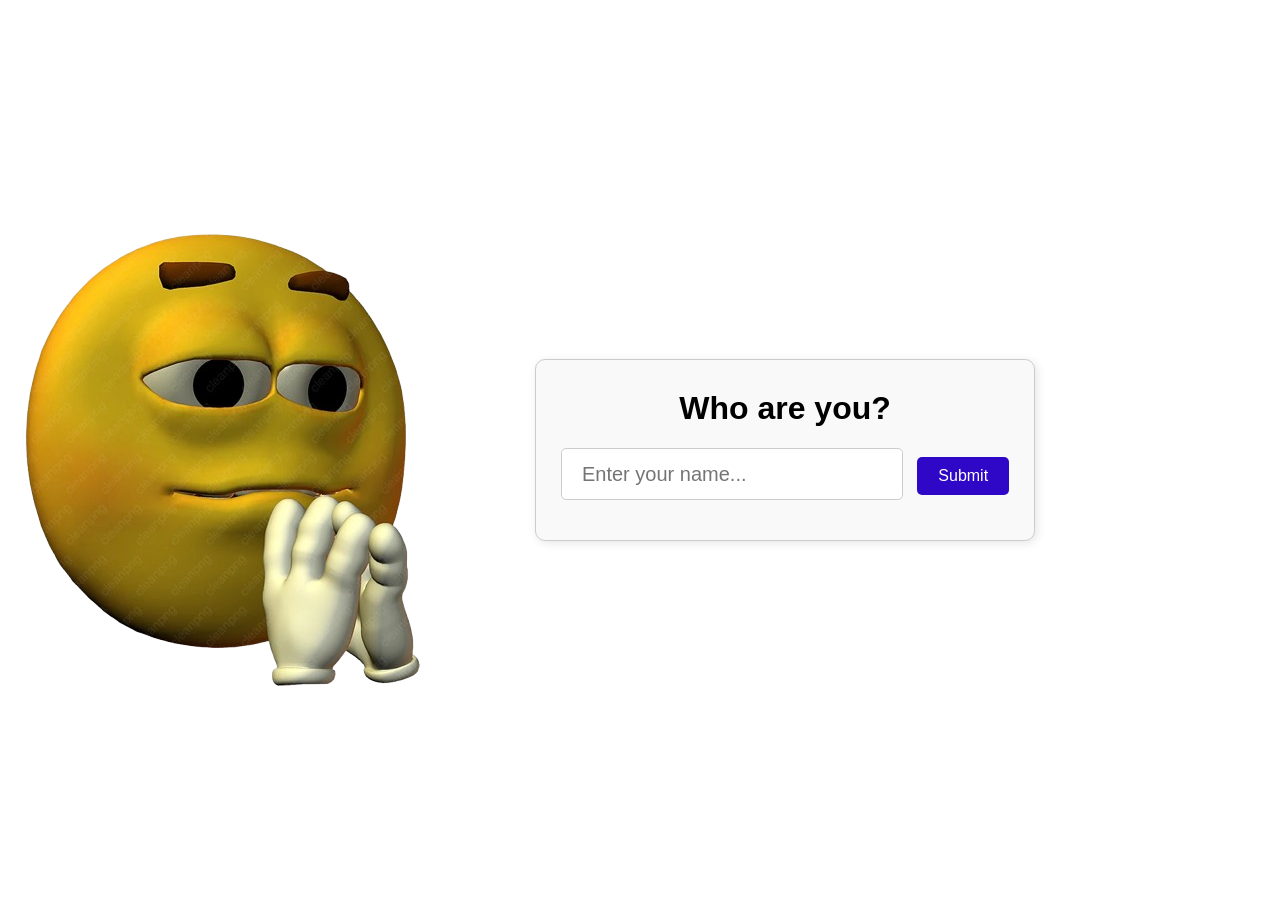
<file: index.html>
<!DOCTYPE html>
<html lang="en">
<head>
    <meta charset="UTF-8">
    <meta name="viewport" content="width=device-width, initial-scale=1.0">
    <title>SURPRISE</title>
    <link ref="stylesheet" href="style.css">
</head>
<style>
    .boxcontainer {
        width: 90vw;
        margin: 0 auto;
        box-sizing: border-box;
    }

     /*body.special {
        margin: 0px;
        height: 100vh;
        background: linear-gradient(-45deg, #bf02f8, #e73c7e, #d523a5, #d901f1);
        background-size: 400% 400%;
        animation: backgroundAnimation 15s ease infinite;

        display: flex;
        justify-content: center;
        align-items: center;
        padding-right: 0px;
        overflow: auto;
    }*/

    body.envelope-theme {
        margin: 0;
        min-height:100vh;

        background-image: url("images/bg.jpg");
        background-size: cover;
        background-position: center;
        background-repeat: no-repeat;
        background-attachment: fixed;

        color: #4a3030;
        font-family: "Special Elite", monospace;

        display: flex;
        align-items: center;
        justify-content: center;
    }

    a {
    color: inherit;
    }


    .home {
        width: 850px;
        max-width: 90vw;

        height: 780px;
        max-height: 90vh;

        background: rgba(255, 241, 243, 0.94);

        border-radius: 35px;
        padding: 60px 70px;

        overflow-y: auto;
        
        scrollbar-width: none;
        -ms-overflow-style: none;
    }

    .home::-webkit-scrollbar {
        display: none;
    }

    .home h1 {
        margin: 0 0 10px;
        font-family: "Monsieur La Doulaise", cursive;
        font-size: 60px;
        font-weight: 400;
        text-align: center;
    }

    .home > p {
        margin: 0 0 45px;
        text-align: center;
    }

    .envelope-grid {
        display: grid;

        grid-template-columns: 1fr 1fr;

        gap:45px 60px;
        width: 650px;
        max-width: 100%;
        margin: 0 auto;
    }

    .envelope {
        width: 260px;
        justify-self: center;
        text-align: center;
        text-decoration: none;
        transition: transform 0.2 ease;
    }

    .envelope img{
        display: block;

        width: 250px;
        height: 185px;
        margin: 0 auto;

        object-fit: contain;
    }

    .envelope p{
        margin: 12px 0 0;
        font-size: 17px;
        line-height: 1.7;
    }

    .envelope:hover {
        transform: translateY(-6px)
    }

    .letter-container {
        position: relative;
        width: 700px;
        max-width: 90vw;
        margin-top: 30px;
    }

    .opening-gif{
        display: block;
        width: 100%;
        height: auto;
    }

    .letter-text {
        position: absolute;
        top: 50%;
        left: 50;

        transform: translate(-50%, -50%);

        width: 55%;

        text-align: center;
        opacity: 1;
        transition: opacity 1.5s ease;
    }

    .letter-text-hidden {
        opacity: 0 0 20px;
        font-size: 24px;
        font-weight: normal;
    }

    .letter-text h1{
        margin: 0 0 20px;
        font-size: 24px;
        font-weight: normal;

    }

    .letter-text p{
        margin: 0;
        font-size: 16px;
        line-height: 1.6px;
    }
    .back-link {
        margin-top: 30px;
        font-size: 14px;
        text-decoration: none;
    }

    .back-link:hover{
        text-decoration: underline;
    }

    /* mobile version */

    @media (max-width: 600px) {
    body {
        display: flex;
        flex-direction: column;
        justify-content: center;
        align-items: center;
        padding: 20px 0;
        padding-right: 0; /* Clears out the desktop padding-right */
    }

    .boxcontainer {
        width: 90vw;
        margin: 0 auto;
        box-sizing: border-box;
    }

    /* HOME */

    .home {
        width: 90vw;

        height: 80vh;

        padding: 40px 15px;

        border-radius: 25px;

        overflow-y: auto;

        /* Hide scrollbar */
        scrollbar-width: none;
        -ms-overflow-style: none;
    }

    .home::-webkit-scrollbar {
        display: none;
    }

    .home h1 {
        font-size: 42px;
    }

    .home > p {
        margin-bottom: 30px;
    }


    /* ENVELOPES */

    .envelope-grid {
        width: 100%;

        grid-template-columns: 1fr 1fr;

        gap: 30px 0;

        justify-items: center;
    }

    .envelope {
        width: 150px;

        justify-self: center;
    }

    .envelope img {
        width: 150px;
        height: 115px;
    }

    .envelope p {
        margin-top: 8px;

        font-size: 14px;
    }


    /* LETTER */

    .letter-page {
        padding: 30px 15px;
    }

    .letter-container {
        width: 95vw;

        margin-top: 20px;
    }

    .letter-text {
        width: 55%;
    }

    .letter-text h1 {
        margin-bottom: 12px;

        font-size: 18px;
    }

    .letter-text p {
        font-size: 12px;
        line-height: 1.5;
    }


    /* BACK LINK */

    .back-link {
        margin-top: 20px;

        font-size: 13px;
    }}


    body {
        margin:  0px;
        height: 100vh;
        display: flex;
        justify-content: flex-end;
        align-items: center;
        background-color: white;
        font-family: arial,helvetica, sans-serif;
        overflow: hidden;
        padding-right: 200px;
        position: relative;
    }

     h1 {
            text-align: center;
            color: black;
            margin-top: 10px;
     }  

     .boxcontainer {
            max-width: 500px;
            width: 100%;
            padding: 20px;
            background-color: #f9f9f9;
            border: 1px solid #ccc;
            border-radius: 10px;
            box-shadow: 2px 2px 10px rgba(0, 0, 0, 0.1);
            text-align: center;
        }

        input[type="text"] {
            width: 300px;
            height: 10px;
            font-size: 20px;
            padding: 20px;
            border-radius: 5px;
            border: 1px solid #ccc;
        }

        button {
            width: 20%;
            padding: 10px;
            margin-left: 10px;
            font-size: 16px;
            background-color: #2e08c6;
            color: white;
            border: none;
            border-radius: 5px;
            cursor: pointer;
        }
        .profile-img {
            border-radius: 10%;
            object-fit: cover;
            margin-right: 40px;
        }
        
        #answer {
            font-size: 20px;
            color: #010101;
            margin-top: 20px;
        }


    
</style>
<body>

    <img src="keeyy.png" alt="emoji" class="login-img">

    <div class="boxcontainer">
        <h1>Who are you?</h1>
        <input type="text" id="nameInput" placeholder="Enter your name...">
        <button onclick="submitName()">Submit</button>
        <div id="answer"></div>
    </div>

    <script>
        window.addEventListener('DOMContentLoaded', () => {
            if (sessionStorage.getItem('isLoggedIn') === 'true') {
                loadEnvelopeGrid();
             }
        });
        function submitName() {
            const nameInput = document.getElementById('nameInput').value.toLowerCase().trim();
            const answerDiv = document.getElementById('answer');

            if (nameInput === "iyang ka tujing") {
                sessionStorage.setItem('isLoggedIn', 'true');
                answerDiv.textContent = `Hello, ${nameInput}! Welcome!`;
                const audio = new Audio('themesong.mp3');
                audio.play(); 

                loadEnvelopeGrid();

                
            } else if (nameInput === "nica") {
                answerDiv.textContent = 'Ngie engk(ˆ𐃷ˆ)'; }
            else if (nameInput === "nica joy") {
                answerDiv.textContent = `Hello, ${nameInput}! mali japon(,,•o•,,)`;
            }
            else if (nameInput === "nica joy maghinay") {
                answerDiv.textContent = `Hello, ${nameInput}! oops oops ooopss😝`;
            }
            else if (nameInput === "nica joy c. maghinay") {
                answerDiv.textContent = `Hello, ${nameInput}! cutie full name, pero wwwrrroonngg😝`;
            }
            else if (nameInput === "bae") {
                answerDiv.textContent = `Hello, ${nameInput}! depende kung 3 yan xoxoxo`;
            }
            else if (nameInput === "baby") {
                answerDiv.textContent = `Hello, ${nameInput}! yes naman pero no pa gyapun wkwkw`;
            }
            else if (nameInput === "love") {
                answerDiv.textContent = `Hello, ${nameInput}!ngie kinsa mana!😡`;
            }
            else if (nameInput === "secret") {
                answerDiv.textContent = `Hello, ${nameInput}! bahala ka dira😒`;
            }
            else if (nameInput === "kley") {
                answerDiv.textContent = `Hello, ${nameInput}!, uwaaat ako man si kley😶`;
            }
            else if (nameInput === "uyab nimo") {
                answerDiv.textContent = `Hello, ${nameInput}! ka sweeeeettt 💖💗🥰💞, pero mali po`;
            }
            else if (nameInput === "pinaka cute nga tao") {
                answerDiv.textContent = `Hello, ${nameInput}! tama pero mali?🤔`;
            }
            else {
                answerDiv.textContent = 'Please enter your name.';
            }
        }

            
        function loadEnvelopeGrid() {
            document.body.className = 'envelope-theme';
            document.body.innerHTML = `
            <main class="home">
                <h1>Open When...</h1>
                <p>Pick An Envelope</p>

                <section class="envelope-grid">
                    <a href="letter.html?letter=miss-you" class="envelope">
                        <img src="images/miss-you.png" alt="Open When You Miss Me" />
                        <p> You Miss Me</p>
                    </a>
                    <a href="letter.html?letter=bad-day" class="envelope">
                        <img src="images/bad-day.png" alt="Open When You Have a Bad Day" />
                        <p> You Have a Bad Day</p>
                    </a>
                    <a href="letter.html?letter=need-a-hug" class="envelope">
                        <img src="images/need-a-hug.png" alt="Open When You Need a Hug" />
                        <p> You Need a Hug</p>
                    </a>
                    <a href="letter.html?letter=cant-sleep" class="envelope">
                        <img src="images/cant-sleep.png" alt="Open When You Can't Sleep" />
                        <p> You Can't Sleep</p>
                    </a>
                    <a href="letter.html?letter=love-you" class="envelope">
                        <img src="images/love-you.png" alt="Open When Need To Know I Love You" />
                        <p> You Need Assurance</p>
                    </a>
                    <a href="letter.html?letter=thinking-of-you" class="envelope">
                        <img src="images/thinking-of-you.png" alt="Open When You're Thinking of Me" />
                        <p> You're Thinking of Me</p>
                    </a>
                </section>
            </main>
            `;
        }
    </script>
</body>
</html>
</file>
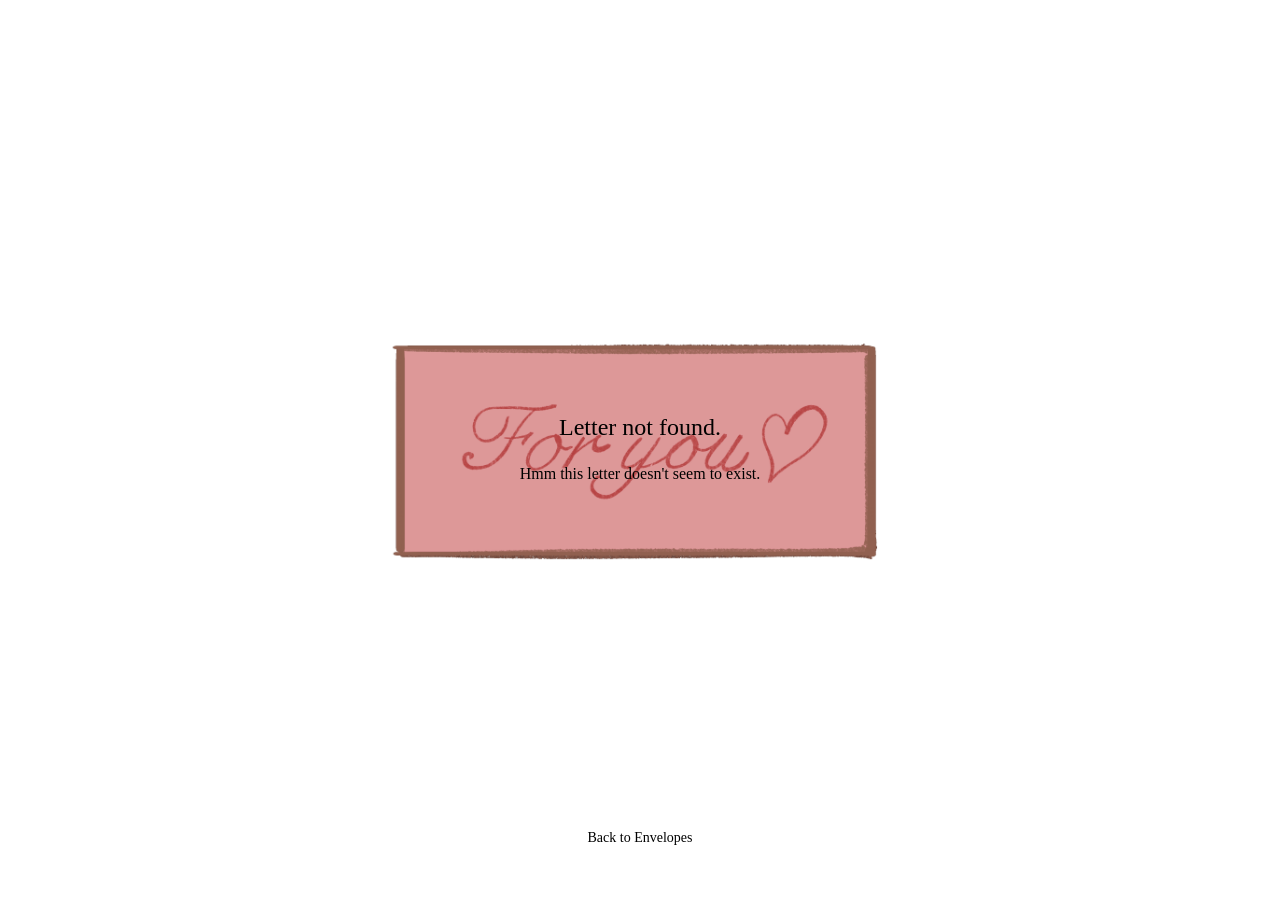
<file: letter.html>
<!doctype html>
<html lang="en">
  <head>
    <meta charset="UTF-8" />
    <meta name="viewport" content="width=device-width, initial-scale=1.0" />

    <title>Your Letter</title>

    <link rel="stylesheet" href="style.css" />
  </head>
  <body>
    <main class="letter-page">
      <div class="letter-container">
        <img
          src="images/envelope-opening.GIF"
          alt="Opening Letter"
          class="opening-gif"
        />
        <div class="letter-text hidden">
          <h1 id="letter-title"></h1>
          <p id="letter-message"></p>
        </div>
      </div>
      <a href="index.html" class="back-link"> Back to Envelopes </a>
    </main>
    <script src="script.js"></script>
  </body>
</html>
</file>
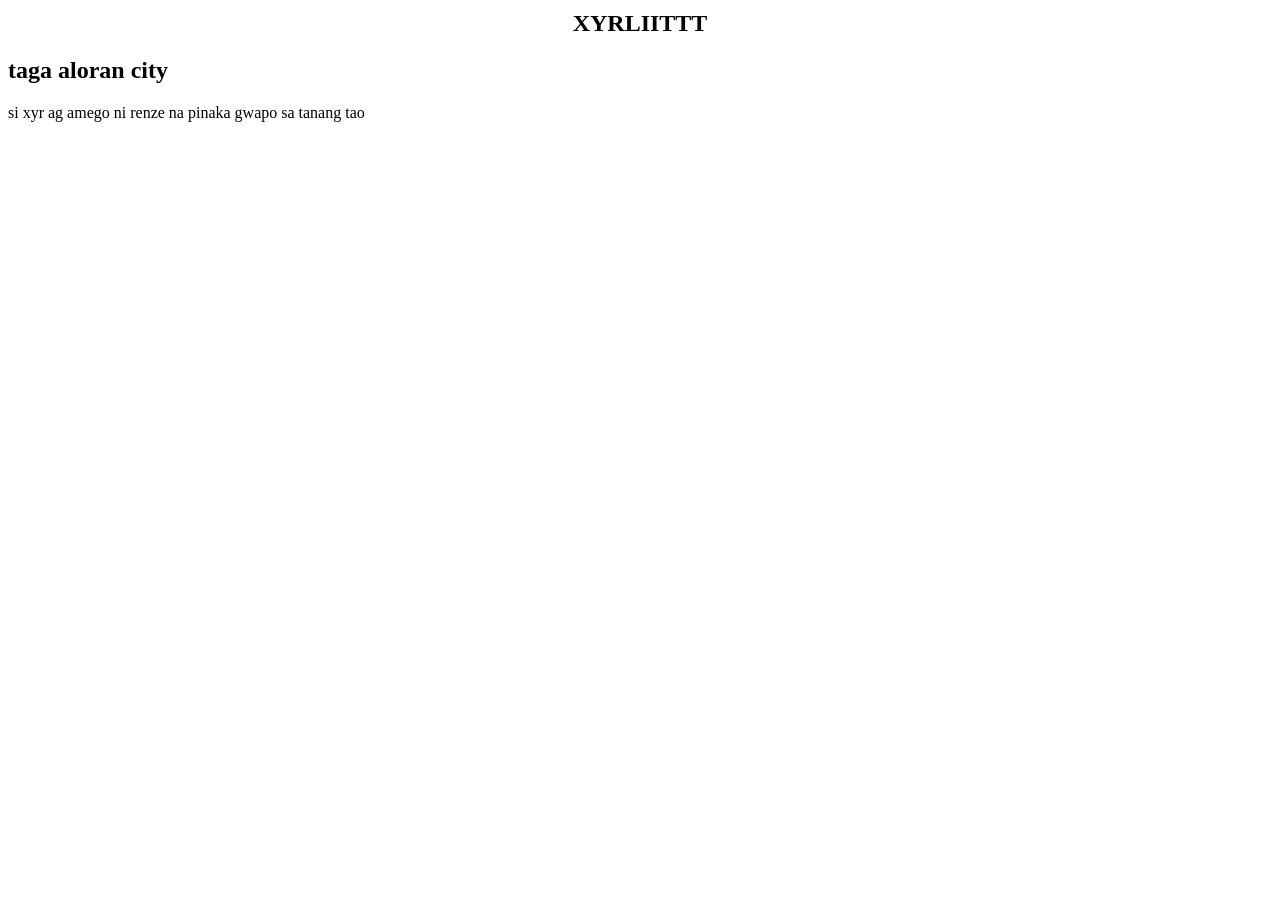
<file: renzegwapo.html>
<!DOCTYPE html>
<html lang="en">
<head>
    <meta charset="UTF-8">
    <meta name="viewport" content="width=device-width, initial-scale=1.0">
    <title>RENZEGWAPO</title>
</head>
<style>
    h1 {
        text-align: center;
        color: black;
        margin-top: 10px;
        font-size: 24px;
    }
</style>
<body>
    <h1>XYRLIITTT</h1>
    <h2>taga aloran city</h2>
    <p>si xyr ag amego ni renze na pinaka gwapo sa tanang tao</p>
</body>
</html>
</file>
<file: style.css>
@import url('https://fonts.googleapis.com/css2?family=Monsieur+La+Doulaise&display=swap');

* {
    box-sizing: border-box;
}

body.envelope-theme {
    margin: 0;
    min-height:100vh;

    background-image: url("images/bg.jpg");
    background-size: cover;
    background-position: center;
    background-repeat: no-repeat;
    background-attachment: fixed;

    color: #4a3030;
    font-family: "Special Elite", monospace;

    display: flex;
    align-items: center;
    justify-content: center;
    flex-direction: column;
    
}
a {
    color: inherit;
}


.home {
    width: 850px;
    max-width: 90vw;

    height: 780px;
    max-height: 90vh;

    background: rgba(255, 241, 243, 0.94);

    border-radius: 35px;
    padding: 60px 70px;

    overflow-y: auto;
    
    scrollbar-width: none;
    -ms-overflow-style: none;
}

.home::-webkit-scrollbar {
    display: none;
}

.home h1 {
    margin: 0 0 10px;
    font-family: "Monsieur La Doulaise", cursive;
    font-size: 60px;
    font-weight: 400;
    text-align: center;
}

.home > p {
    margin: 0 0 45px;
    text-align: center;
}

.envelope-grid {
    display: grid;

    grid-template-columns: 1fr 1fr;

    gap:45px 60px;
    width: 650px;
    max-width: 100%;
    margin: 0 auto;
}

.envelope {
    width: 260px;
    justify-self: center;
    text-align: center;
    text-decoration: none;
    transition: transform 0.2 ease;
}

.envelope img{
    display: block;

    width: 250px;
    height: 185px;
    margin: 0 auto;

    object-fit: contain;
}

.envelope p{
    margin: 12px 0 0;
    font-size: 17px;
    line-height: 1.7;
}

.envelope:hover {
    transform: translateY(-6px)
}

.letter-container {
    position: relative;
    width: 700px;
    max-width: 90vw;
    margin-top: 30px;
}

.opening-gif {
    display: block;
    width: 100%;
    height: auto;
}

.letter-text {
    position: absolute;
    top: 50%;
    left: 50%;

    transform: translate(-50%, -50%);

    width: 55%;

    text-align: center;
    opacity: 1;
    transition: opacity 1.5s ease;
}
.letter-page {
    display: flex;
    flex-direction: column;
    align-items: center;
    justify-content: center;
    min-height: 100vh;
    width: 100%;
    margin: 0;
}

.letter-text.hidden {
    opacity: 0;
}

.letter-text h1 {
    margin: 0 0 20px;
    font-size: 24px;
    font-weight: normal;
}

.letter-text p {
    margin: 0;
    font-size: 16px;
    line-height: 1.6;
}

.back-link {
    margin-top: 30px;
    font-size: 14px;
    text-decoration: none;
}

.back-link:hover{
    text-decoration: underline;
}


/* mobile version */

@media (max-width: 600px) {
    body {
        display: flex;
        flex-direction: column;
        justify-content: center !important;
        align-items: center !important;
        padding-right: 0 !important;
        padding-left: 0 !important;
        margin: 0 !important;
        width: 100vw;
    }

    body.envelope-theme {
        display: flex;
        flex-direction: column;
        justify-content: center !important;
        align-items: center !important;
        padding: 20px 0 !important;
        margin: 0 !important;
        width: 100vw;
        box-sizing: border-box;
    }

    .home {
        width: 90vw;
        max-width: 400px;
        height: 80vh;
        margin: 0 auto;
        box-sizing: border-box;
    }
    


    .home::-webkit-scrollbar {
    display: none;
  }

  .home h1 {
    font-size: 42px;
  }

  .home > p {
    margin-bottom: 30px;
  }


  /* ENVELOPES */

  .envelope-grid {
    width: 100%;

    grid-template-columns: 1fr 1fr;

    gap: 30px 0;

    justify-items: center;
  }

  .envelope {
    width: 150px;

    justify-self: center;
  }

  .envelope img {
    width: 150px;
    height: 115px;
  }

  .envelope p {
    margin-top: 8px;

    font-size: 14px;
  }


  /* LETTER */

  .letter-page {
    padding: 30px 15px;
  }

  .letter-container {
    width: 95vw;

    margin-top: 20px;
  }

  .letter-text {
    width: 55%;
  }

  .letter-text h1 {
    margin-bottom: 12px;

    font-size: 18px;
  }

  .letter-text p {
    font-size: 12px;
    line-height: 1.5;
  }


  /* BACK LINK */

  .back-link {
    margin-top: 20px;

    font-size: 13px;
  }
}

.login-img {
    width: 120px;
    height: auto;
    margin-bottom: 20px;
}
@media (max-width: 600px) {
        .login-img {
            width:80px;
            margin-bottom:10px;
        }
}
</file>
